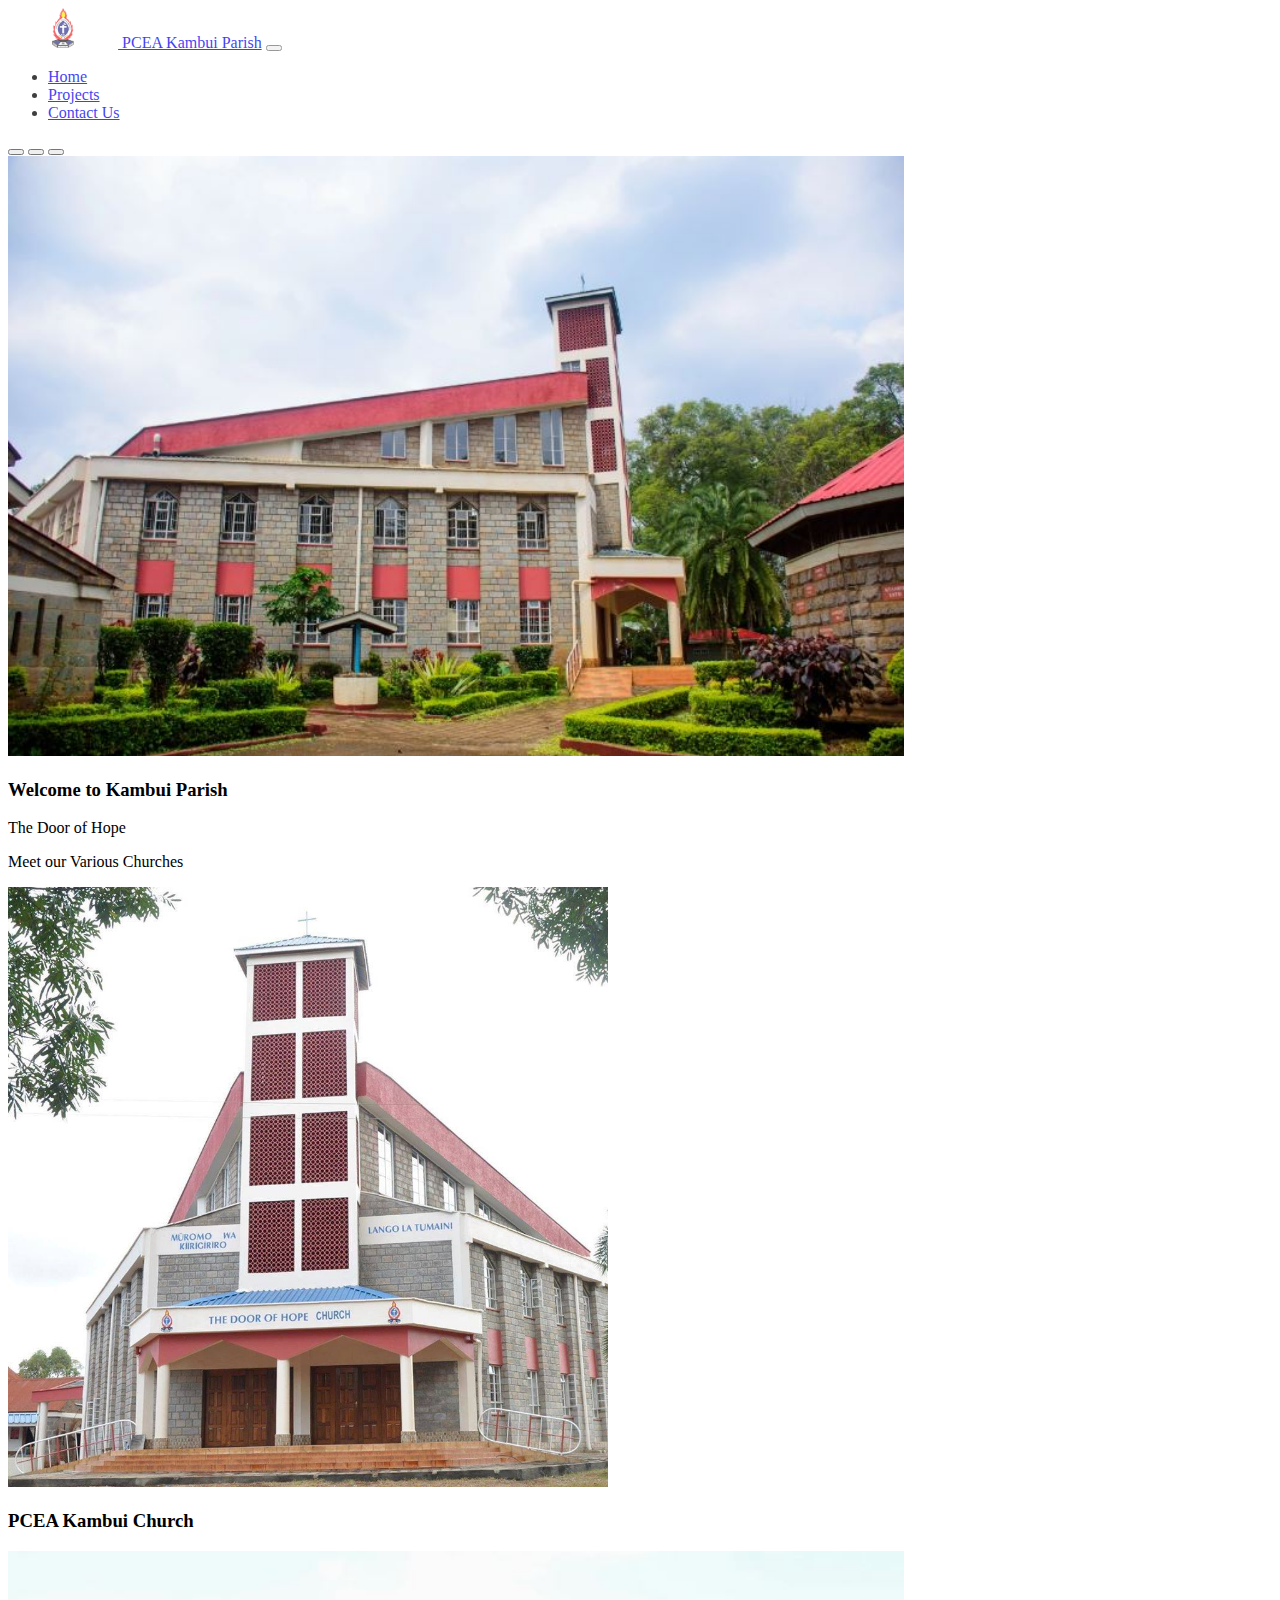
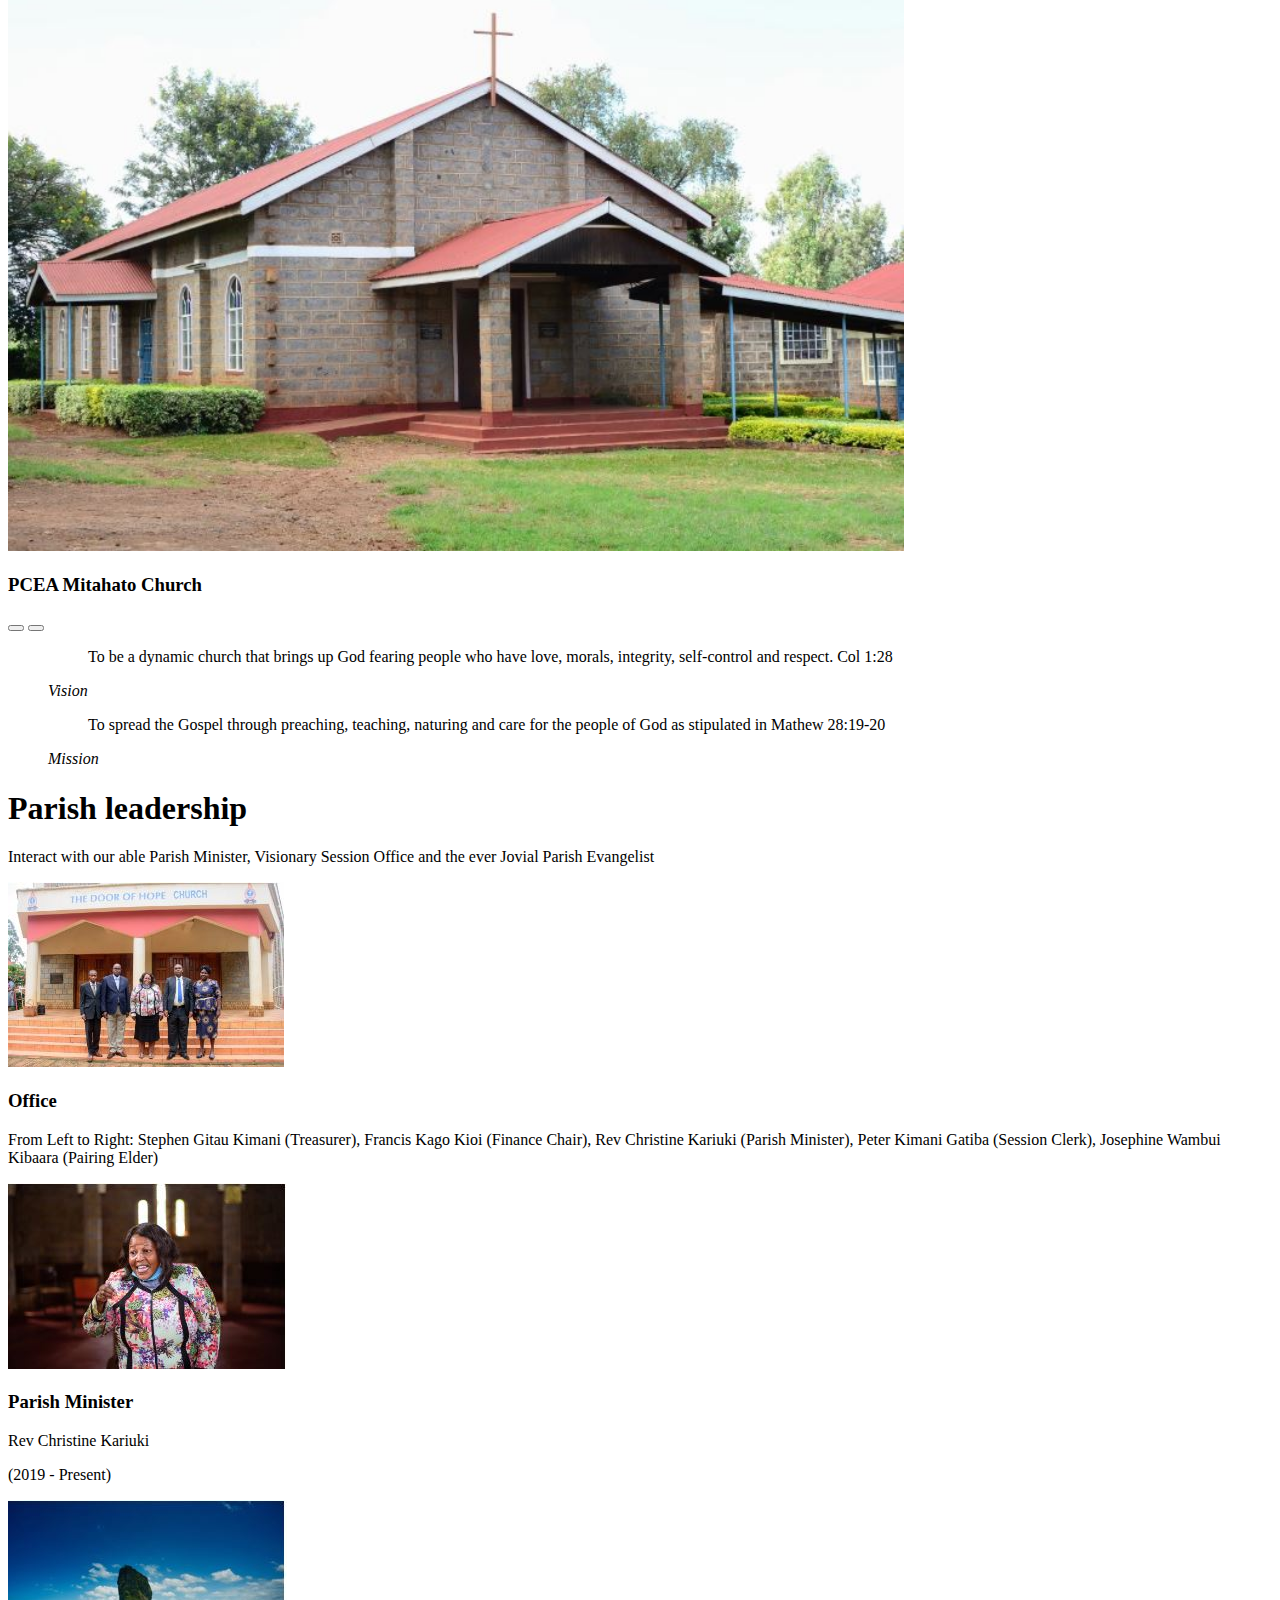
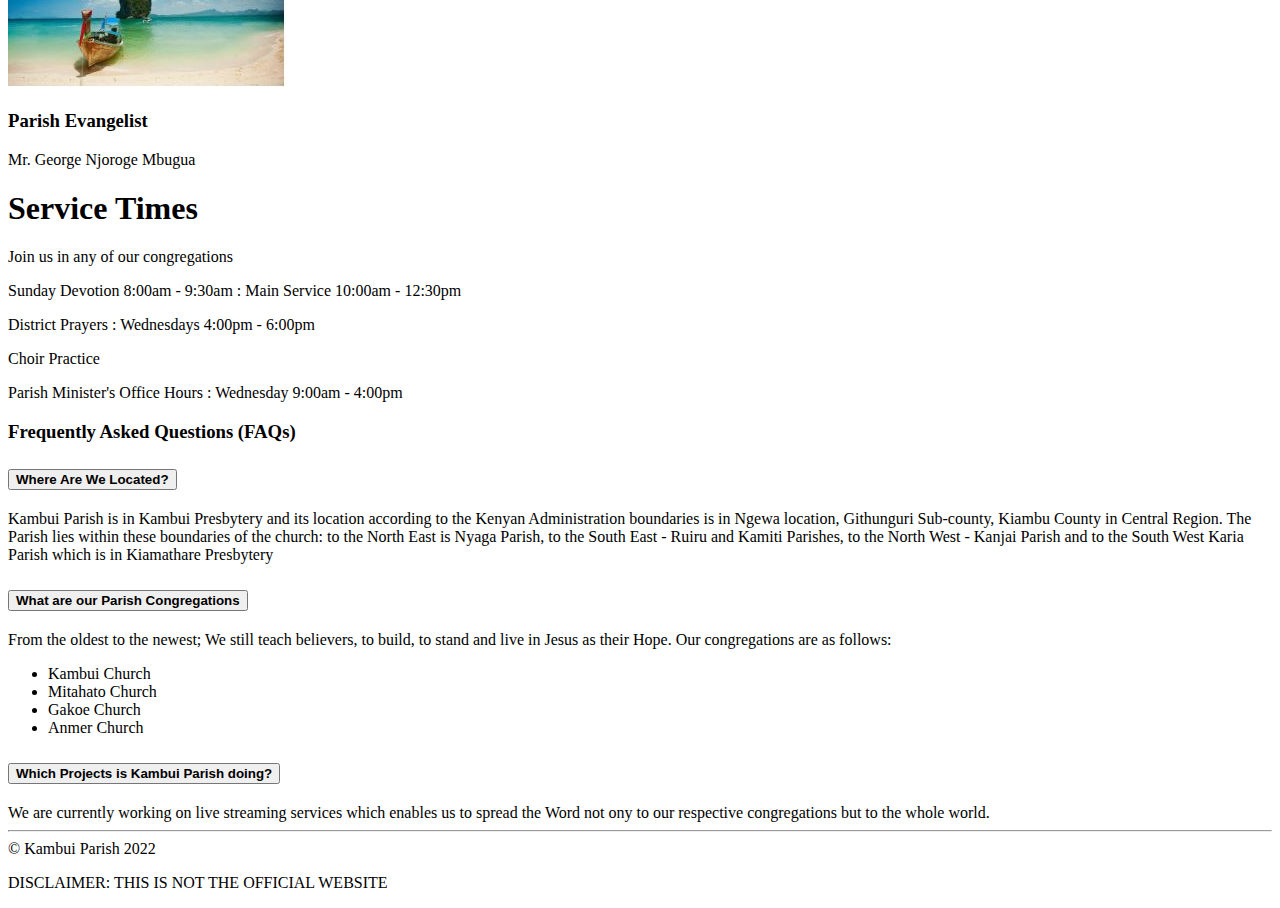
<file: index.html>
<!DOCTYPE html>
<html lang="en">
<head>
    <meta charset="UTF-8">
    <meta http-equiv="X-UA-Compatible" content="IE=edge">
    <meta name="viewport" content="width=device-width, initial-scale=1.0">
    <!-- <link rel="stylesheet" href="../Bootsrap/Bootstrap 5/Bootstrap files/css/bootstrap.min.css"> -->
    <link href="https://cdn.jsdelivr.net/npm/bootstrap@5.0.2/dist/css/bootstrap.min.css" rel="stylesheet" integrity="sha384-EVSTQN3/azprG1Anm3QDgpJLIm9Nao0Yz1ztcQTwFspd3yD65VohhpuuCOmLASjC" crossorigin="anonymous">
    <link rel="stylesheet" href="styles.css">
    <title>Kambui Parish | Home</title>
</head>
<body>
   <section>
        <nav class="navbar fixed-top navbar-expand-lg navbar-dark bg-primary">
            <div class="container-fluid">
            <a class="navbar-brand" href="#">
              <img src="images/kambui/logo_logo.png" class="logo"  alt="" height="40">
              PCEA Kambui Parish</a>
            <button class="navbar-toggler" type="button" data-bs-toggle="collapse" data-bs-target="#navbarSupportedContent" aria-controls="navbarSupportedContent" aria-expanded="false" aria-label="Toggle navigation">
            <span class="navbar-toggler-icon"></span>
            </button>
            <div class="collapse navbar-collapse" id="navbarSupportedContent">
            <ul class="navbar-nav ms-auto mb-2 mb-lg-0">
            <li class="nav-item">
            <a class="nav-link active" aria-current="page" href="index.html">Home</a>
            </li>
            <li class="nav-item">
              <a class="nav-link" href="projects.html">Projects</a>
            </li>
            <li class="nav-item">
              <a class="nav-link" href="contact.html">Contact Us</a>
            </li>
            </ul>
            </div>
            </div>
            </nav>
   </section>
   <section>
      <div class="carousel slide" id="carouselOne" data-bs-ride="carousel">
        <div class="carousel-indicators">
          <button type="button" data-bs-target="#carouselOne" data-bs-slide-to="0" class="active"></button>
          <button type="button" data-bs-target="#carouselOne" data-bs-slide-to="1"></button>
          <button type="button" data-bs-target="#carouselOne" data-bs-slide-to="2"></button>
        </div>
        <div class="carousel-inner">
          <div class="carousel-item active">
            <img src="images/kambui/church 2.JPG" class="d-block w-100" alt="...">
            <div class="carousel-caption d-none d-md-block">
              <h3 class="display-3">Welcome to Kambui Parish</h3>
              <p>The Door of Hope</p>
              <p>Meet our Various Churches</p>
            </div>
          </div>
          <div class="carousel-item">
            <img src="images/kambui/church.jpg" class="d-block w-100" alt="...">
            <div class="carousel-caption d-none d-md-block">
              <h3 class="display-3">PCEA Kambui Church</h3>
            </div>
          </div>
          <div class="carousel-item">
            <img src="images/mitahato/church.JPG" class="d-block w-100" alt="...">
            <div class="carousel-caption d-none d-md-block">
              <h3 class="display-3">PCEA Mitahato Church</h3>
            </div>
          </div>
        </div>
        <button class="carousel-control-prev" type="button" data-bs-target="#carouselOne" data-bs-slide="prev">
          <span class="carousel-control-prev-icon"></span>
        </button>
        <button class="carousel-control-next" type="button" data-bs-target="#carouselOne" data-bs-slide="next">
          <span class="carousel-control-next-icon"></span>
        </button>
      </div>
    </section>
      <section class="m-5">
        <figure class="text-center">
          <blockquote class="blockquote">
            <p>To be a dynamic church that brings up God fearing people who have love, morals, integrity, self-control and respect. Col 1:28</p>
          </blockquote>
          <figcaption class="blockquote-footer">
             <cite title="Source Title" class="fs-4">Vision</cite>
          </figcaption>
        </figure>
        <figure class="text-center">
          <blockquote class="blockquote">
            <p>To spread the Gospel through preaching, teaching, naturing and care for the people of God as stipulated in Mathew 28:19-20</p>
          </blockquote>
          <figcaption class="blockquote-footer">
            <cite title="Source Title" class="fs-4">Mission</cite>
          </figcaption>
        </figure>
      </section>
<section id="church-leadership" class="mt-5">
  <div class="container">
    <div class="text-center mb-5">
      <h1 class="fs-1">Parish leadership</h1>
      <p class="fs-4 lead">Interact with our able Parish Minister, Visionary Session Office and the ever Jovial Parish Evangelist</p>
    </div>
    <div class="row justify-content-evenly text-center">
      <div class="col-md-4">
        <img src="images/kambui/session.JPG" class="rounded-circle img-fluid" alt="">
          <h3>Office</h3>
          <p>
            From Left to Right: Stephen Gitau Kimani (Treasurer), Francis Kago Kioi (Finance Chair), Rev Christine Kariuki (Parish Minister), Peter Kimani Gatiba (Session Clerk), Josephine Wambui Kibaara (Pairing Elder)</p>
      </div>
      <div class="col-md-4 mt-0 mt-sm-3">
        <img src="images/kambui/minister.JPG" class="rounded-circle img-fluid" alt="">
        <h3>Parish Minister</h3>
        <h>Rev Christine Kariuki</h>
        <p> (2019 - Present)</p>
      </div>
      <div class="col-md-4 mt-0 mt-sm-3">
        <img src="images/kambui/evangelist.JPG" class="rounded-circle img-fluid" alt="">
        <h3>Parish Evangelist</h3>
        <p class="font-weight-bold">Mr. George Njoroge Mbugua</p>
      </div>
    </div>
  </div>
</section>
<section class="table text-center py-5 text-white">
  <h1>Service Times</h1>
  <p>
    Join us in any of our congregations
  </p>
  <p>Sunday Devotion 8:00am - 9:30am : Main Service 10:00am - 12:30pm</p>
  <p>District Prayers : Wednesdays 4:00pm - 6:00pm</p>
  <p>Choir Practice</p>
  <p>Parish Minister's Office Hours : Wednesday 9:00am - 4:00pm</p>
</section>
<section id="faq" class="mt-5">
  <div class="container">
    <h3 class="text-center display-4">Frequently Asked Questions (FAQs)</h3>
    <div class="accordion" id="accordionExample">
      <div class="accordion-item">
      <h2 class="accordion-header" id="headingOne">
      <button class="accordion-button" type="button" data-bs-toggle="collapse" data-bs-target="#collapseOne" aria-expanded="true" aria-controls="collapseOne">
       <strong>Where Are We Located?</strong>
      </button>
      </h2>
      <div id="collapseOne" class="accordion-collapse collapse show" aria-labelledby="headingOne" data-bs-parent="#accordionExample">
      <div class="accordion-body">
        Kambui Parish is in Kambui Presbytery and its location according to the Kenyan Administration boundaries is in Ngewa location, Githunguri Sub-county, Kiambu County in Central Region. The Parish lies within these boundaries of the church: to the North East is Nyaga Parish, to the South East - Ruiru and Kamiti Parishes, to the North West - Kanjai Parish and to the South West Karia Parish which is in Kiamathare Presbytery
      </div>
      </div>
      </div>
      <div class="accordion-item">
      <h2 class="accordion-header" id="headingTwo">
      <button class="accordion-button collapsed" type="button" data-bs-toggle="collapse" data-bs-target="#collapseTwo" aria-expanded="false" aria-controls="collapseTwo">
        <strong> What are our Parish Congregations</strong>
      </button>
      </h2>
      <div id="collapseTwo" class="accordion-collapse collapse" aria-labelledby="headingTwo" data-bs-parent="#accordionExample">
      <div class="accordion-body">
        From the oldest to the newest; We still teach believers, to build, to stand and live in Jesus as their Hope.
        Our congregations are as follows:
      <ul>
        <li>Kambui Church</li>
        <li>Mitahato Church</li>
        <li>Gakoe Church</li>
        <li>Anmer Church</li>
      </ul>
      </div>
      </div>
      </div>
      <div class="accordion-item">
      <h2 class="accordion-header" id="headingThree">
      <button class="accordion-button collapsed" type="button" data-bs-toggle="collapse" data-bs-target="#collapseThree" aria-expanded="false" aria-controls="collapseThree">
        <strong> Which Projects is Kambui Parish doing?</strong>
      </button>
      </h2>
      <div id="collapseThree" class="accordion-collapse collapse" aria-labelledby="headingThree" data-bs-parent="#accordionExample">
      <div class="accordion-body">
      We are currently working on live streaming services which enables us to spread the Word not ony to our respective congregations but to the whole world.
      </div>
      </div>
      </div>
      </div>
  </div>
</section>
<section id="footer">
  <footer class="mt-3 bg-light py-3">
    <div class="container">
        <div class="row align-items-center justify-content-center justify-content-lg-start">

<hr class="mt-1">
<div class="text-center text-muted " >
&copy; Kambui Parish 2022
        </div>
        <p class="text-center font-italic text-muted">DISCLAIMER: THIS IS NOT THE OFFICIAL WEBSITE</p>
    </div>
    </div>
</footer>
</section>

      <!-- <script src="../Bootsrap/Bootstrap 5/Bootstrap files/js/bootstrap.bundle.min.js"></script> -->
      <script src="https://cdn.jsdelivr.net/npm/bootstrap@5.0.2/dist/js/bootstrap.bundle.min.js" integrity="sha384-MrcW6ZMFYlzcLA8Nl+NtUVF0sA7MsXsP1UyJoMp4YLEuNSfAP+JcXn/tWtIaxVXM" crossorigin="anonymous"></script>
</body>
</html>
</file>
<file: styles.css>
.navbar{
    opacity: 75%;
}

#logo {
    width: 50%;
}

.carousel-item img{
    min-height: 700px;
    max-height: 700px;    
}
@media (max-width: 575.98px) {
    .carousel-item img{
        min-height: 200px;
        max-height: 200px;    
    }
}
@media (min-width: 576px) and (max-width:767.98px){
    .carousel-item img{
        min-height: 300px;
        max-height: 300px;    
    }
}
@media (min-width: 768px) and (max-width:991.98px){
    .carousel-item img{
        min-height: 400px;
        max-height: 400px;    
    }
}
@media (min-width: 992px) and (max-width:1199.98px){
    .carousel-item img{
        min-height: 500px;
        max-height: 500px;    
    }
}
@media (min-width: 1200px) and (max-width:1399.98px){
    .carousel-item img{
        min-height: 600px;
        max-height: 600px;    
    }
}

.rounded-circle{
   
}

.table {
    background-image: url(images/kambui/cross.jfif);
    background-size: cover;
    background-attachment: fixed;
    background-position: center center;
}

#youtube{
    width: 20px;
    height: 20px;
}

#facebook{
    width: 20px;
    height: 20px;
}

.contact{
    width: 50px;
    height: 50px;
}
</file>
